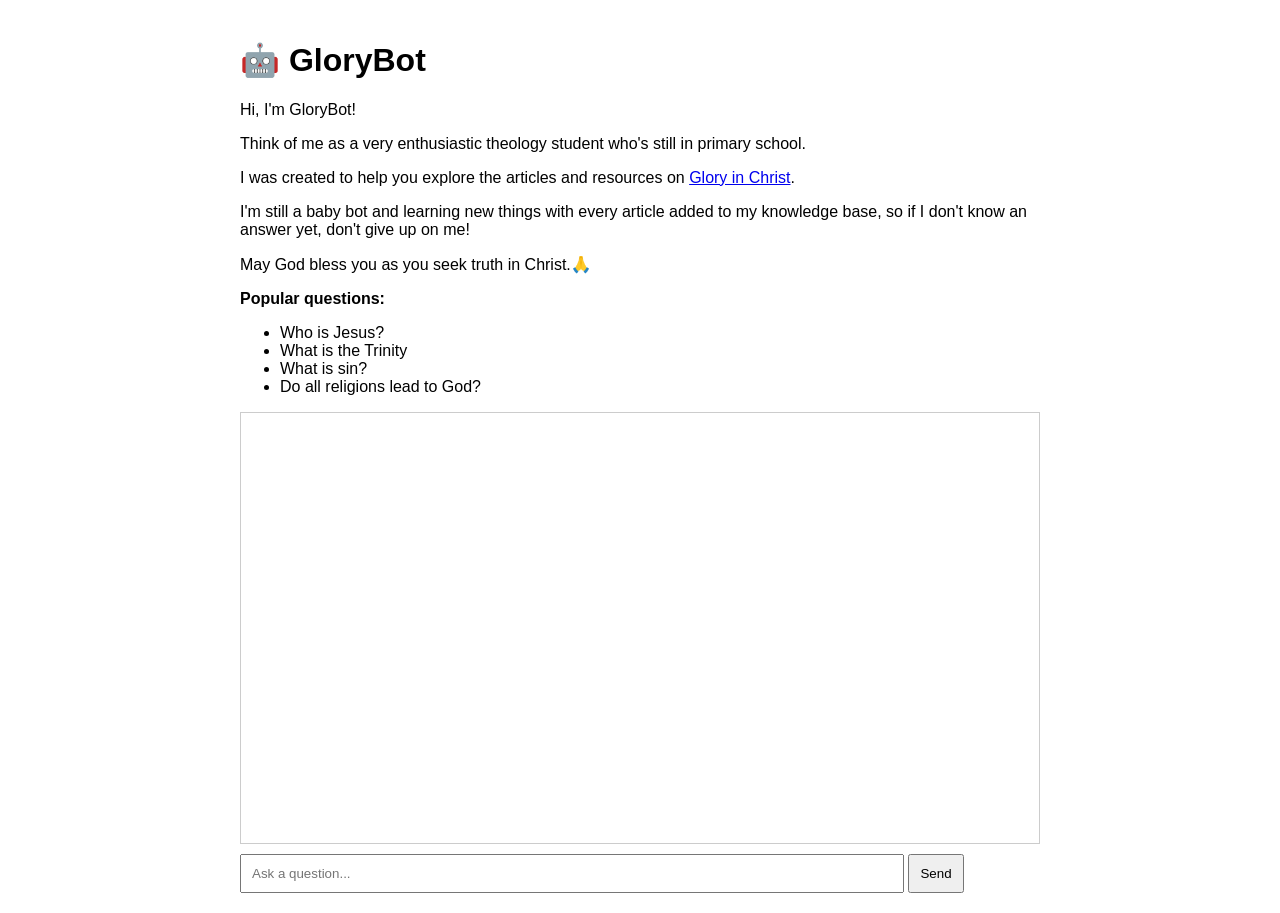
<file: static/ai/index.html>
<!DOCTYPE html>
<html>
<head>
    <title>GloryBot</title>

    <style>
        body {
            font-family: Arial, sans-serif;
            max-width: 800px;
            margin: auto;
            padding: 20px;
        }

        #chat {
            border: 1px solid #ccc;
            padding: 15px;
            min-height: 400px;
            margin-bottom: 10px;
            overflow-y: auto;
        }

        .user {
            color: blue;
            margin: 10px 0;
        }

        .bot {
            color: green;
            margin: 10px 0;
        }

        input {
            width: 80%;
            padding: 10px;
        }

        button {
            padding: 10px;
        }
    </style>
</head>
<body>

    <h1>🤖 GloryBot</h1>

    <div class="bot-intro">
        <p>
            Hi, I'm GloryBot!
        </p>

        <p>
            Think of me as a very enthusiastic theology student who's still in primary school.
        </p>

        <p>
            I was created to help you explore the articles and resources on <a href="https://gloryinchrist.co.uk">Glory in Christ</a>.
        </p>

        <p>
            I'm still a baby bot and learning new things with every article added to my knowledge base, so if I don't know an answer yet, don't give up on me!
        </p>

        <p>
            May God bless you as you seek truth in Christ.🙏
        </p>

        <p><strong>Popular questions:</strong></p>

        <ul>
            <li>Who is Jesus?</li>
            <li>What is the Trinity</li>
            <li>What is sin?</li>
            <li>Do all religions lead to God?</li>
        </ul>
    </div>

    <div id="chat"></div>

    <input
        type="text"
        id="question"
        placeholder="Ask a question..."
    >

    <button onclick="askBot()">Send</button>

    <script src="glorybot.js"></script>

</body>
</html>
</file>
